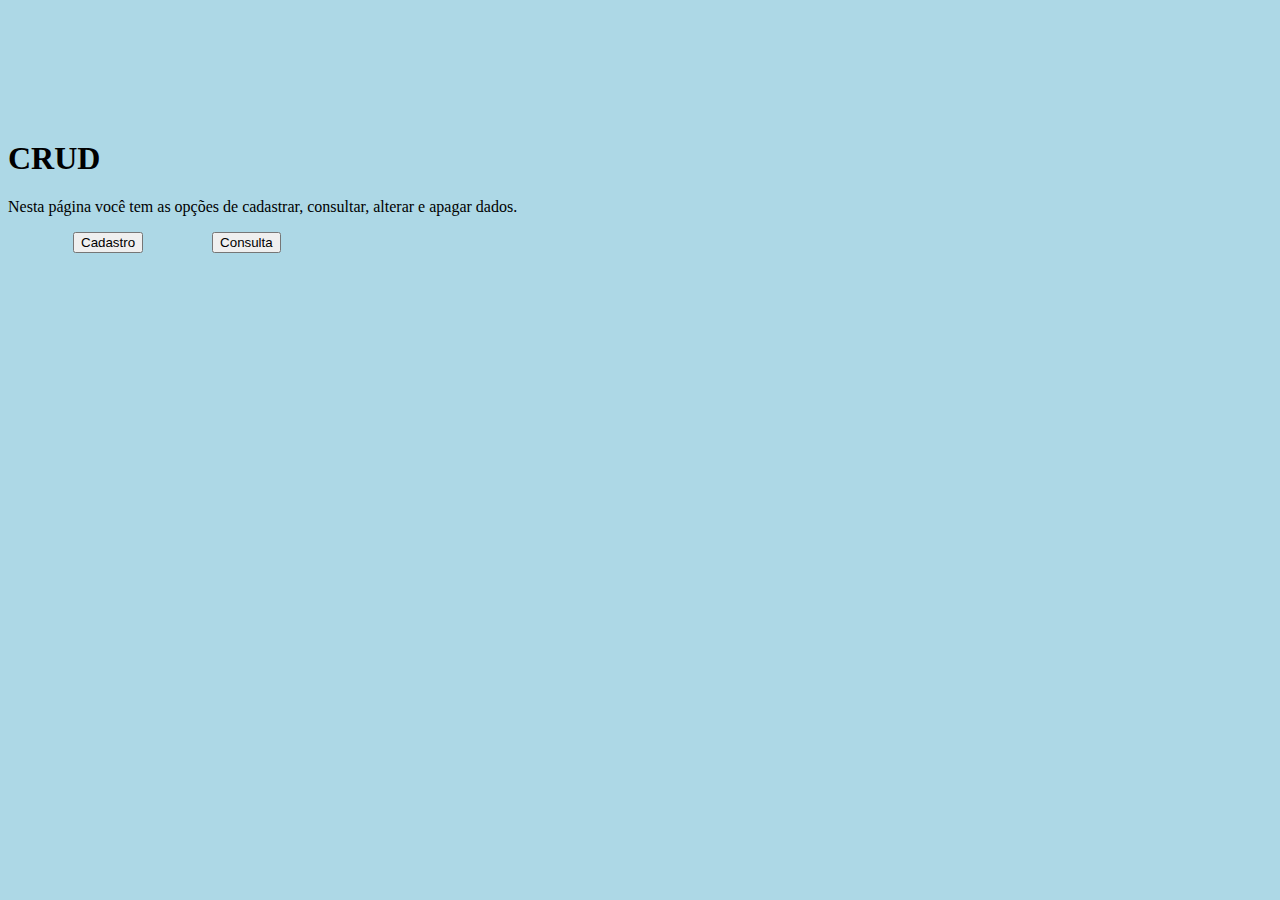
<file: lucas/src/main/resources/static/index.html>
<!DOCTYPE html>
<html lang="en">
<head>
    <meta charset="UTF-8">
    <title>Página Inicial</title>
    <link rel="stylesheet" href="https://stackpath.bootstrapcdn.com/bootstrap/4.1.3/css/bootstrap.min.css"
          integrity="sha384-MCw98/SFnGE8fJT3GXwEOngsV7Zt27NXFoaoApmYm81iuXoPkFOJwJ8ERdknLPMO" crossorigin="anonymous">
    <script src="index.js"></script>
    <link rel="stylesheet" href="styleIndex.css">

</head>
<body>
<div class="container">
    <div class="centralize">
        <div class="jumbotron jumbotron-fluid">
            <div class="container-fluid">
                <h1 class="display-4 text-center">CRUD</h1>
                <p class="lead text-center">
                    Nesta página você tem as opções de cadastrar, consultar, alterar e apagar
                    dados.
                </p>
            </div>
        </div>
        <div class="col-12">
            <div class="row">
                <button
                        type="button"
                        class="col-md-5 col-12 btn btn-secondary mt-3"
                        onclick="telaCadastro()"
                >
                    Cadastro
                </button>
                <button
                        type="button"
                        class="btn btn-secondary col-md-5 col-12 mt-3"
                        onclick="telaConsulta()"
                >
                    Consulta
                </button>
            </div>
        </div>
    </div>
</div>
</body>
</html>
</file>
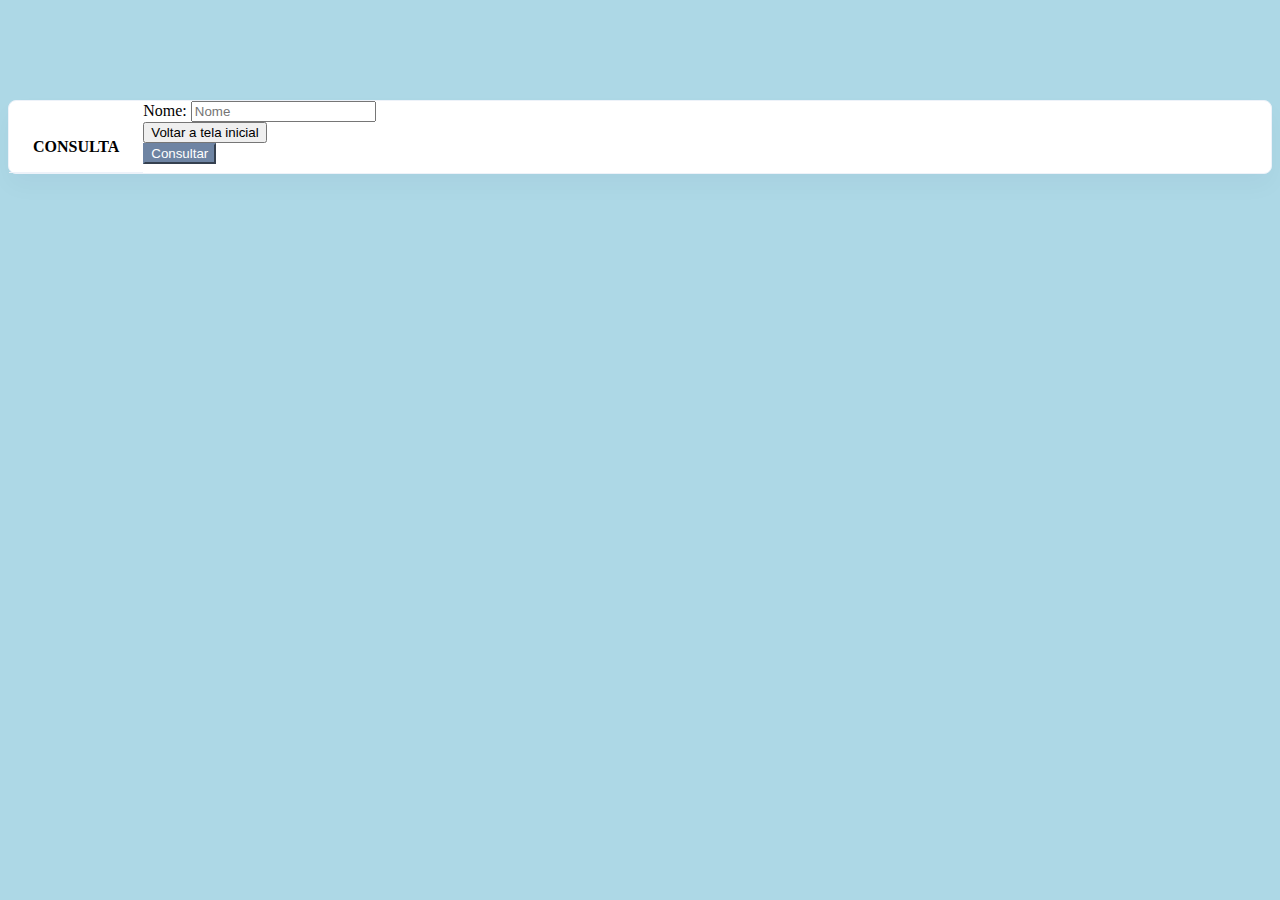
<file: lucas/src/main/resources/static/telaConsulta.html>
<!DOCTYPE html>
<html lang="en">
<head>
    <meta charset="UTF-8">
    <meta http-equiv="X-UA-Compatible" content="IE=edge">
    <meta name="viewport" content="width=device-width, initial-scale=1.0">
    <link rel="stylesheet" href="https://stackpath.bootstrapcdn.com/bootstrap/4.1.3/css/bootstrap.min.css" integrity="sha384-MCw98/SFnGE8fJT3GXwEOngsV7Zt27NXFoaoApmYm81iuXoPkFOJwJ8ERdknLPMO" crossorigin="anonymous">
    <script src="index.js"></script>
    <script src="validacao.js"></script>
    <link rel="stylesheet" href="styleConsulta.css">
    <title>Página de consulta</title>
</head>
<body>
<div class="container" id="divPrimaria">
    <div class="card">
        <div class="card-header">
            <h4 class="card-header-title text-center">CONSULTA</h4>
        </div>
        <div class="card-body">
            <div class="col d-flex mt-3">
<!--                <form method="post">-->
                    <div class="form-group col-md-12 col-12">
                        <label for="inputUsuario"> Nome: </label>
                        <input
                                type="text"
                                class="form-control"
                                id="inputUsuario"
                                name="nUsuario"
                                placeholder="Nome"
                        />
                    </div>
<!--                </form>-->
                </div>
            <div class="col d-flex mt-3">
            <div class="col-12">
            <div class="row">
                <div class="form-group col-md-6 col-12">
                    <button
                            type="button"
                            id="btn2"
                            class="col-12 btn btn-secondary mb-2"
                            onclick="telaInicial()">
                        Voltar a tela inicial
                    </button>
                </div>
                <div class="form-group col-md-6 col-12">
                    <button
                            type="submit"
                            class="col-12 btn btn-primary float-right"
                            onclick="buscaCliente()"
                    >
                        Consultar
                    </button>
                </div>
            </div>
            </div>
            </div>
            <span id="spanNull"></span>
        </div>
    </div>
    <div class="alert alert-primary mt-5" id="divConsulta" hidden>
<!--        <span id="spanNull"></span>-->
        <table  class="table table-striped" >
            <thead>
            <tr>
                <th scope="col">Id</th>
                <th scope="col">Nome</th>
                <th class="text-center" scope="col">Email</th>
                <th class="text-center" scope="col">CPF</th>
                <th class="text-center" scope="col">Senha</th>
                <th scope="col">Data de Nascimento</th>
                <th class="text-center" scope="col">Sexo</th>
            </tr>
            </thead>
            <tbody>
            <tr>
                <th scope="row" id="thId"></th>
                <td id="tdNome"></td>
                <td id="tdEmail"></td>
                <td id="tdCpf"></td>
                <td class="text-center" id="tdSenha"></td>
                <td id="tdDtNasc"></td>
                <td id="tdSexo"></td>
            </tr>
            </tbody>
        </table>
        <div class="col d-flex mt-3">
            <div class="col-12">
                    <form method="delete" action="/delete">
                        <div class="form-group">
                            <input type="text" class="form-control" id="inputId" name="nId" placeholder="Seu id" hidden>
                        </div>
                        <div class="row">
                    <div class="form-group col-md-6 col-12">
                        <button
                                type="submit"
                                id="btnDel"
                                class="col-12 btn btn-secondary mb-2"
                                >
                            Deletar
                        </button>
                    </div>
                    <div class="col-md-6 col-12">
                        <button
                                type="button"
                                class="col-12 btn btn-primary float-right"
                                id="btnUpdate"
                                onclick="telaUpdate()"
                        >
                            Alterar dados
                        </button>
                    </div>
                        </div>
                    </form>
            </div>
        </div>
    </div>
</div>


<div class="container" id="divSecundaria" hidden>
    <div class="card">
        <div class="card-header">
            <h4 class="card-header-title">Alteração de dados</h4>
        </div>
        <div class="card-body">
            <div class="col d-flex mt-3">
                <form class="col-12" method="post" action="/update" id="formUpdate">
                    <input type="text" id="inputIdUp" name="nIdUp" hidden>
                        <div class="form-group col-12">
                            <label for="inputUsuarioUp"> Nome: </label>
                            <input
                                    type="text"
                                    class="form-control"
                                    id="inputUsuarioUp"
                                    name="nUsuarioUp"
                                    placeholder="Nome"
                            />
                        </div>
                        <div class="form-group col-12">
                            <label for="inputEmailUp"> Email: </label>
                            <input
                                    type="text"
                                    class="form-control"
                                    id="inputEmailUp"
                                    name="nEmailUp"
                                    placeholder="usuario@example.com"
                                    onblur="verificaEmail()"
                            />
                        </div>
                        <div class="form-group col-12">
                            <label for="inputSenhaUp"> Senha: </label>
                            <input
                                    type="password"
                                    class="form-control"
                                    id="inputSenhaUp"
                                    name="nSenhaUp"
                                    placeholder="Sua senha"
                                    onblur="verificaSenha()"
                            />
                            <small>Digite sua senha com mais de 6 caracteres</small>
                        </div>
                    <div class="row">
                        <div class="form-group col-md-6 col-12">
                            <button
                                    type="button"
                                    class="col-12 btn btn-secondary mb-2"
                                    onclick="telaConsulta()">
                                Voltar a tela de consulta
                            </button>
                        </div>
                        <div class="form-group col-md-6 col-12">
                            <button
                                    type="submit"
                                    class="col-12 btn btn-primary float-right"
                                    id= "btn1"
                            >
                                Alterar
                            </button>
                        </div>
                    </div>
                </form>
            </div>
        </div>
    </div>
</div>


    
</body>


</html>
</file>
<file: lucas/src/main/resources/static/styleIndex.css>
.centralize{
    width: 100%;
    margin: 140px 0px;
}

.btn-secondary{
    margin-left: 65px;
}

body{
    background-color: 	#ADD8E6;
}
</file>
<file: lucas/src/main/resources/static/styleConsulta.css>
body{
    background-color: 	#ADD8E6;
}

.card {
  position: relative;
  display: flex;
  background-color: #fff;
  border: 1px solid #edf2f9;
  border-radius: .5rem;
  margin-bottom: 100px;
  border-color: #edf2f9;
  box-shadow: 0 0.75rem 1.5rem rgba(18, 38, 63, .03);
  margin-top: 100px;
}

.card-header {
  padding: 1rem 1.5rem;
  margin-bottom: 0;
  background-color: transparent;
  border-bottom: 1px solid #edf2f9;
  text-align: center;
}

.card-header-title {
  margin-bottom: 0;
}

.btn-primary{
    color: #fff!important;
    background-color: #6e84a3!important;
    border-color: #6e84a3!important;
}
</file>
